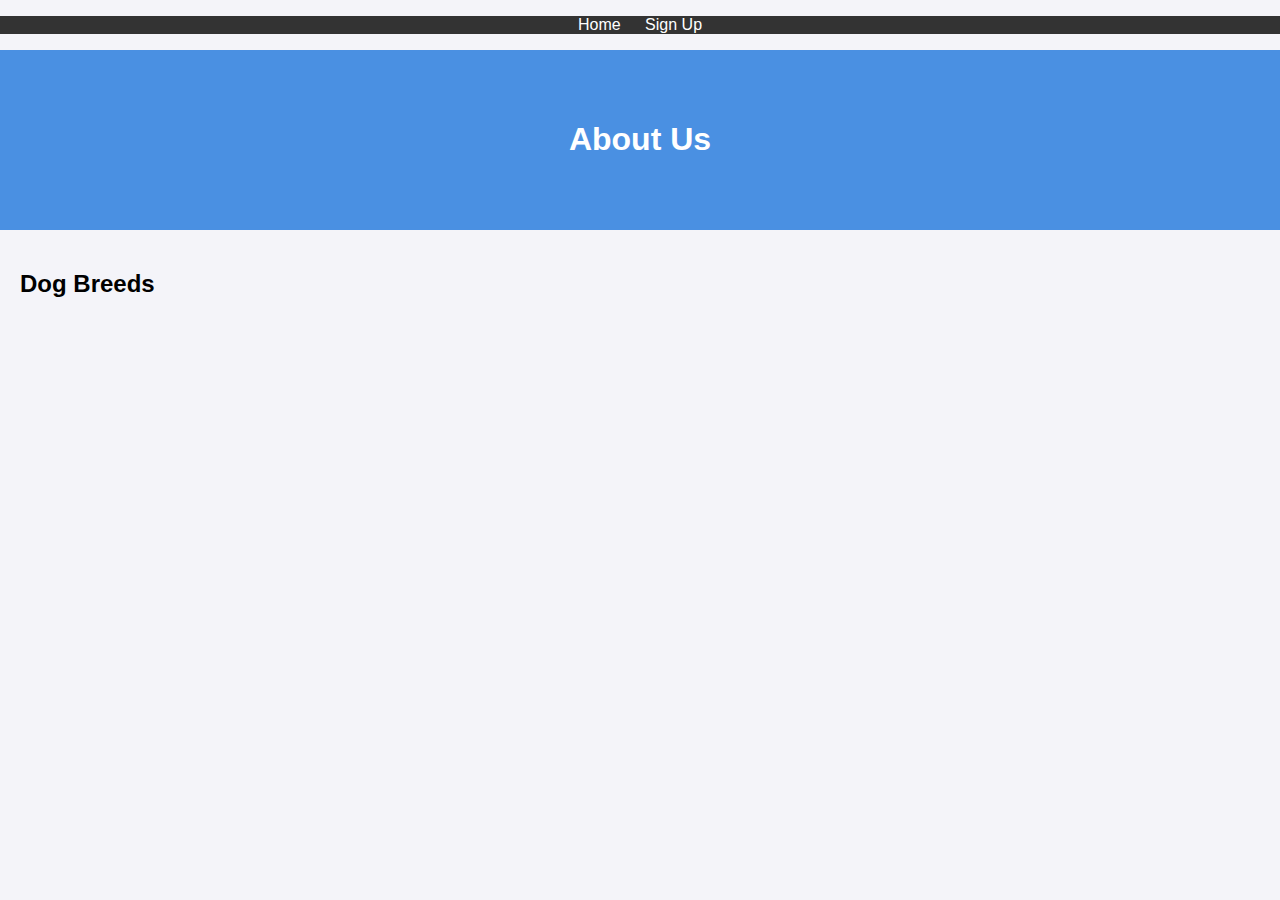
<file: about.html>
<!DOCTYPE html>
<html lang="en">
<head>
    <meta charset="UTF-8">
    <meta name="viewport" content="width=device-width, initial-scale=1.0">
    <title>About Us</title>
    <link rel="stylesheet" href="styles.css">
</head>
<body>
    <nav>
        <ul>
            <li><a href="index.html">Home</a></li>
            <li><a href="signup.html">Sign Up</a></li>
        </ul>
    </nav>

    <div class="hero">
        <h1>About Us</h1>
    </div>

    <div class="container">
        <h2>Dog Breeds</h2>
        <ul id="breedList"></ul>
    </div>

    <script>
        const jsonFileUrl = 'https://raw.githubusercontent.com/Rohan-gautam-repo/LabETE2/main/data.json';

        fetch(jsonFileUrl)
            .then(response => response.json())
            .then(data => {
                const breedList = document.getElementById('breedList');
                data.forEach(breed => {
                    const listItem = document.createElement('li');
                    listItem.innerHTML = `
                        <h3>${breed.name}</h3>
                        <p><strong>Origin:</strong> ${breed.origin}</p>
                        <p><strong>Description:</strong> ${breed.description}</p>
                        <p><strong>Life Span:</strong> ${breed.life_span}</p>
                        <img src="${breed.url}" alt="${breed.name}" width="200">
                    `;
                    breedList.appendChild(listItem);
                });
            })
            .catch(error => console.log('Error fetching JSON data:', error));
    </script>
</body>
</html>
</file>
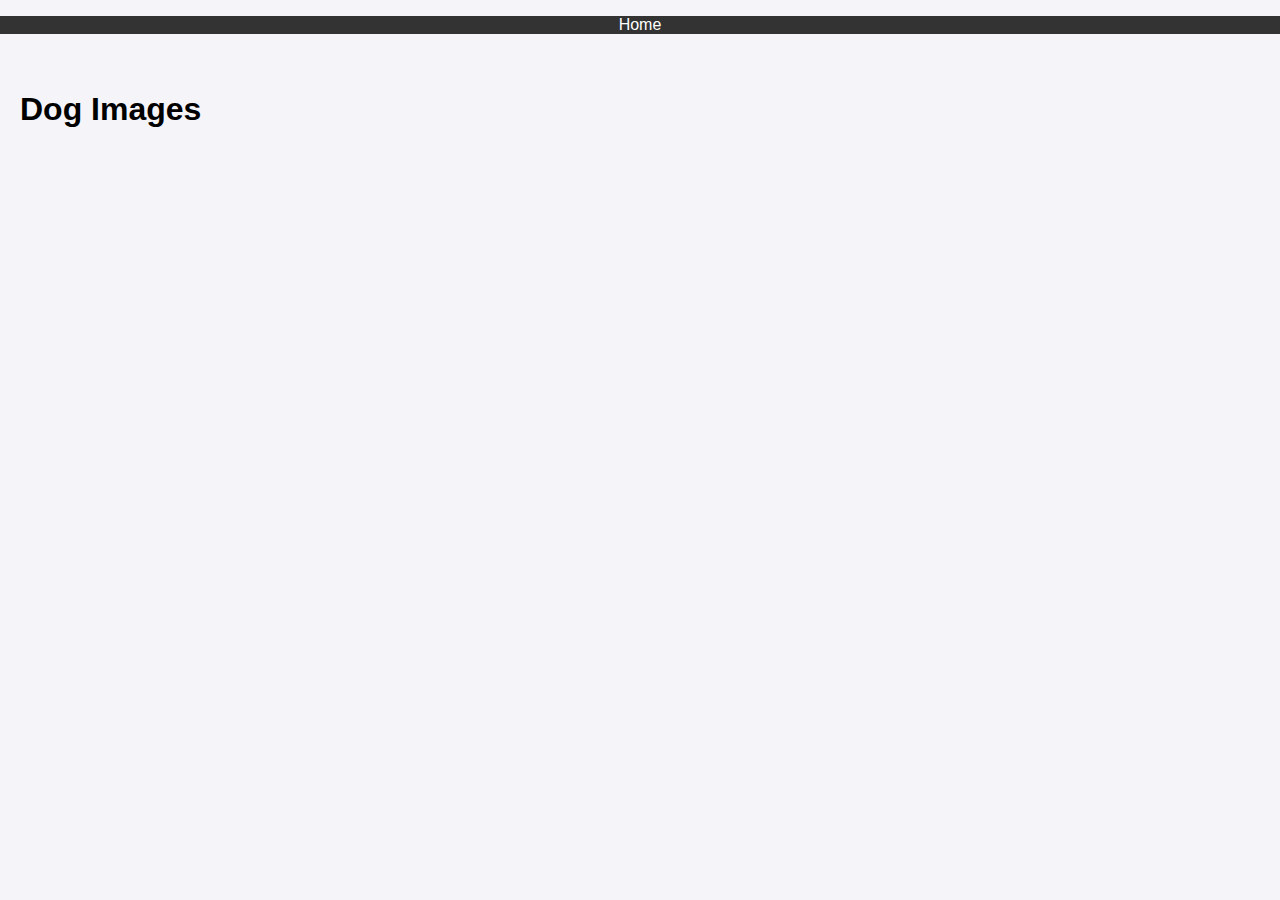
<file: index1.html>
<!DOCTYPE html>
<html lang="en">
<head>
    <meta charset="UTF-8">
    <meta name="viewport" content="width=device-width, initial-scale=1.0">
    <title>Random Dog Images</title>
    <link rel="stylesheet" href="styles.css">
</head>
<body>
    <nav>
        <ul>
            <li><a href="index.html">Home</a></li>
        </ul>
    </nav>

    <div class="container">
        <h1>Dog Images</h1>
        <div id="dogImagesContainer"></div>
    </div>

    <script>
        fetch('https://dog.ceo/api/breeds/image/random/3')
            .then(response => response.json())
            .then(data => {
                const container = document.getElementById('dogImagesContainer');
                data.message.forEach(imageUrl => {
                    const img = document.createElement('img');
                    img.src = imageUrl;
                    img.alt = "Random Dog";
                    container.appendChild(img);
                });
            })
            .catch(error => console.log('Error fetching dog images:', error));
    </script>
</body>
</html>
</file>
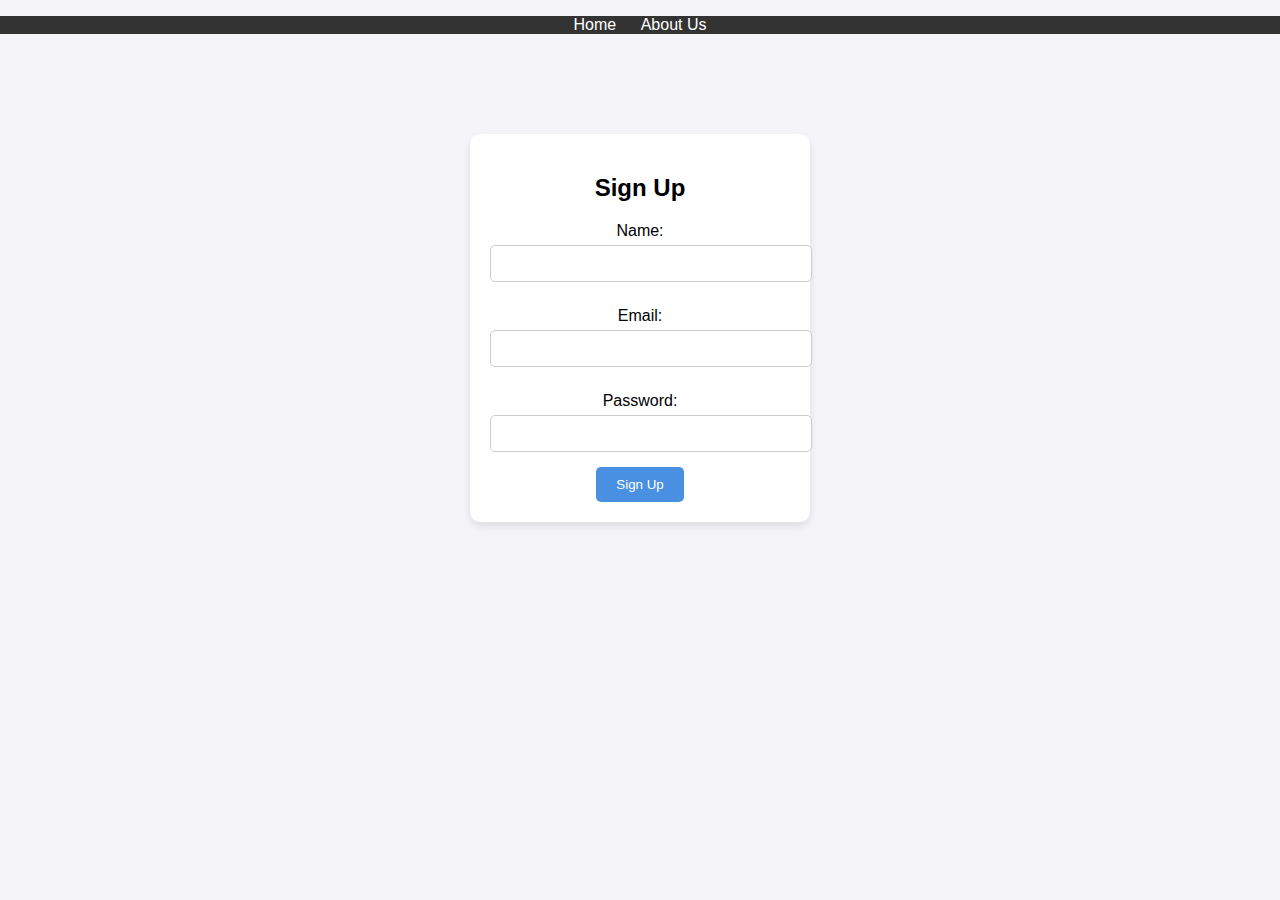
<file: signup.html>
<!DOCTYPE html>
<html lang="en">
<head>
    <meta charset="UTF-8">
    <meta name="viewport" content="width=device-width, initial-scale=1.0">
    <title>Sign Up</title>
    <link rel="stylesheet" href="styles.css">
</head>
<body>
    <nav>
        <ul>
            <li><a href="index.html">Home</a></li>
            <li><a href="about.html">About Us</a></li>
        </ul>
    </nav>

    <div class="form-container">
        <h2>Sign Up</h2>
        <form id="signupForm">
            <label for="name">Name:</label>
            <input type="text" id="name" name="name" required><br>

            <label for="email">Email:</label>
            <input type="email" id="email" name="email" required><br>

            <label for="password">Password:</label>
            <input type="password" id="password" name="password" required><br>

            <button type="submit">Sign Up</button>
        </form>
    </div>

    <script>
        document.getElementById('signupForm').addEventListener('submit', function(e) {
            e.preventDefault();
            const name = document.getElementById('name').value;
            const email = document.getElementById('email').value;
            const password = document.getElementById('password').value;

            if (name.length < 3) {
                alert('Name must be at least 3 characters long');
                return;
            }

            const emailPattern = /^[a-zA-Z0-9._%+-]+@[a-zA-Z0-9.-]+\.[a-zA-Z]{2,}$/;
            if (!emailPattern.test(email)) {
                alert('Please enter a valid email');
                return;
            }

            if (password.length < 6) {
                alert('Password must be at least 6 characters long');
                return;
            }

            alert('Sign up successful!');
        });
    </script>
</body>
</html>
</file>
<file: styles.css>
/* General styles */
body {
    font-family: Arial, sans-serif;
    margin: 0;
    padding: 0;
    background-color: #f4f4f9;
}

nav ul {
    list-style: none;
    padding: 0;
    background-color: #333;
    text-align: center;
}

nav ul li {
    display: inline;
    margin: 0 10px;
}

nav ul li a {
    color: #fff;
    text-decoration: none;
}

/* Hero Section */
.hero {
    background-color: #4A90E2; /* Cool color */
    color: white;
    padding: 50px;
    text-align: center;
}

.container {
    padding: 20px;
}

/* Form container styles */
.form-container {
    width: 300px;
    margin: 100px auto;
    padding: 20px;
    border-radius: 10px;
    background-color: #fff;
    box-shadow: 0px 4px 8px rgba(0, 0, 0, 0.1);
    text-align: center;
}

h2 {
    margin-bottom: 20px;
}

form label {
    display: block;
    margin: 10px 0 5px;
}

form input {
    width: 100%;
    padding: 10px;
    margin-bottom: 15px;
    border: 1px solid #ccc;
    border-radius: 5px;
}

button {
    padding: 10px 20px;
    background-color: #4A90E2;
    color: white;
    border: none;
    border-radius: 5px;
    cursor: pointer;
}

button:hover {
    background-color: #357ABD;
}

#dogImagesContainer img {
    margin: 10px;
    border-radius: 8px;
}

ul {
    list-style-type: none;
    padding: 0;
}

li {
    margin-bottom: 20px;
}
</file>
